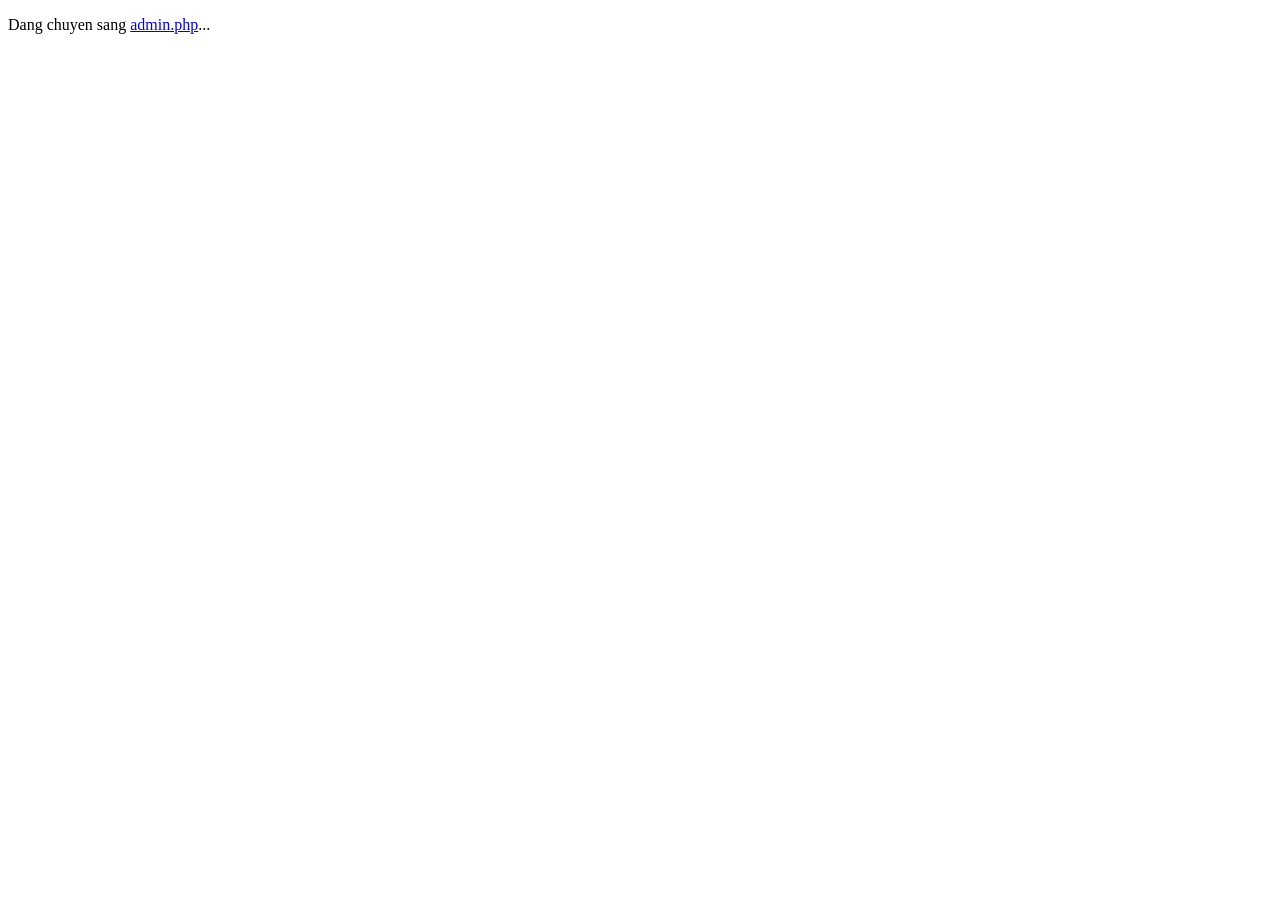
<file: admin.html>
<!DOCTYPE html>
<html lang="vi">
<head>
  <meta charset="UTF-8">
  <meta name="viewport" content="width=device-width, initial-scale=1.0">
  <meta name="robots" content="noindex, nofollow">
  <meta http-equiv="refresh" content="0; url=admin.php">
  <title>Admin - Redirect</title>
</head>
<body>
  <p>Dang chuyen sang <a href="admin.php">admin.php</a>...</p>
</body>
</html>
</file>
